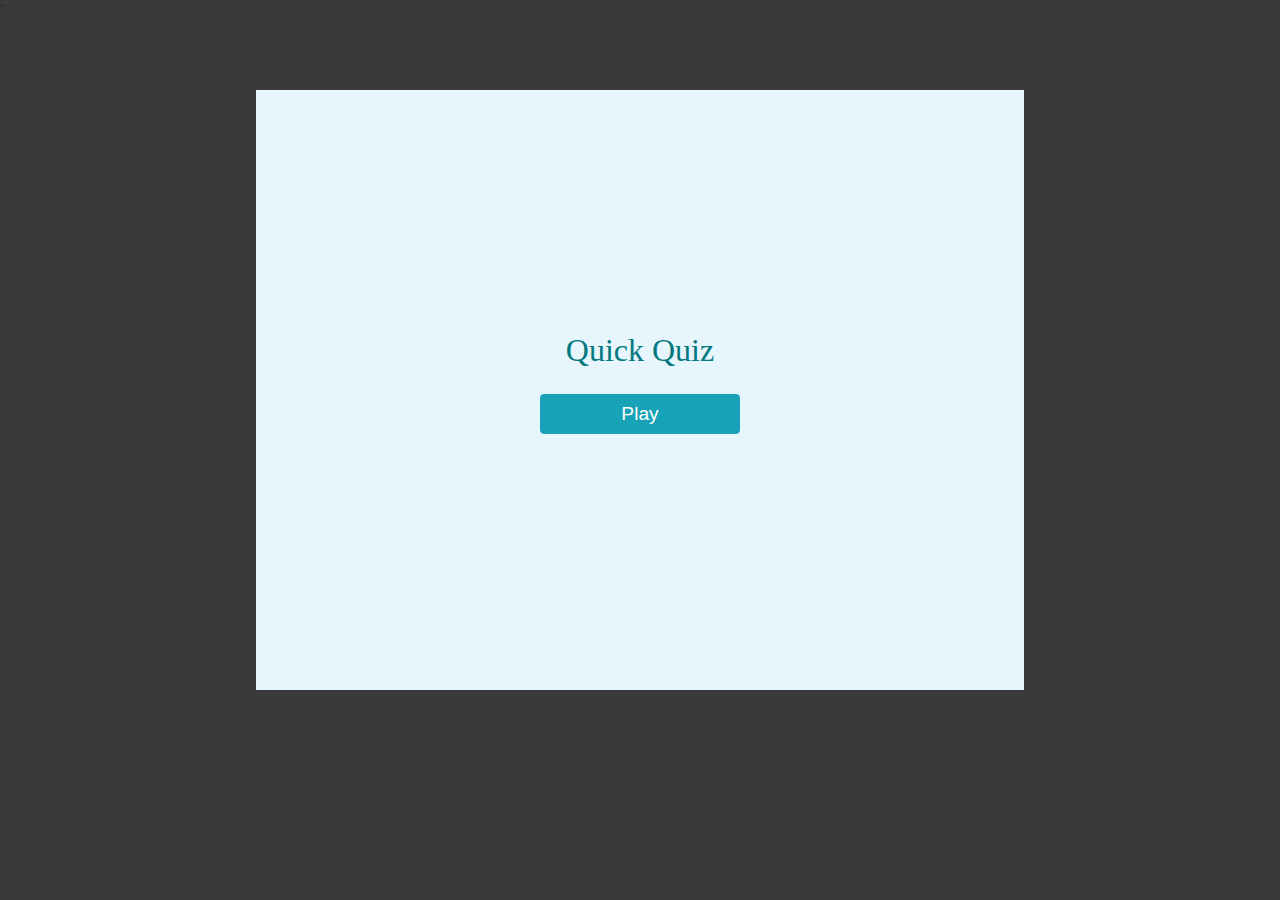
<file: index.html>
<!DOCTYPE html>
<html lang="en">
  <head>
    <meta charset="UTF-8" />
    <meta name="viewport" content="width=device-width, initial-scale=1.0" />
    <link
      rel="stylesheet"
      href="https://maxcdn.bootstrapcdn.com/bootstrap/4.0.0/css/bootstrap.min.css"
      integrity="sha384-Gn5384xqQ1aoWXA+058RXPxPg6fy4IWvTNh0E263XmFcJlSAwiGgFAW/dAiS6JXm"
      crossorigin="anonymous"
    />
    <link rel="stylesheet" href="style.css" />

    <script src="script.js" defer></script>
    <script
      src="https://code.jquery.com/jquery-3.2.1.slim.min.js"
      integrity="sha384-KJ3o2DKtIkvYIK3UENzmM7KCkRr/rE9/Qpg6aAZGJwFDMVNA/GpGFF93hXpG5KkN"
      crossorigin="anonymous"
    ></script>
    <script
      src="https://cdnjs.cloudflare.com/ajax/libs/popper.js/1.12.9/umd/popper.min.js"
      integrity="sha384-ApNbgh9B+Y1QKtv3Rn7W3mgPxhU9K/ScQsAP7hUibX39j7fakFPskvXusvfa0b4Q"
      crossorigin="anonymous"
    ></script>
    <script
      src="https://maxcdn.bootstrapcdn.com/bootstrap/4.0.0/js/bootstrap.min.js"
      integrity="sha384-JZR6Spejh4U02d8jOt6vLEHfe/JQGiRRSQQxSfFWpi1MquVdAyjUar5+76PVCmYl"
      crossorigin="anonymous"
    ></script>
    <title>Open Trivia DB Quiz</title>
  </head>
  <body>
    <div class="total">
      <div class="displaySection">
        <div id="quickQuiz">Quick Quiz</div>
        <div id="playButtonDiv">
          <a href="main.html">
            <button type="button" class="btn btn-info" id="playButton">
              Play
            </button>
          </a>
        </div>
      </div>
    </div>
    `
  </body>
</html>
</file>
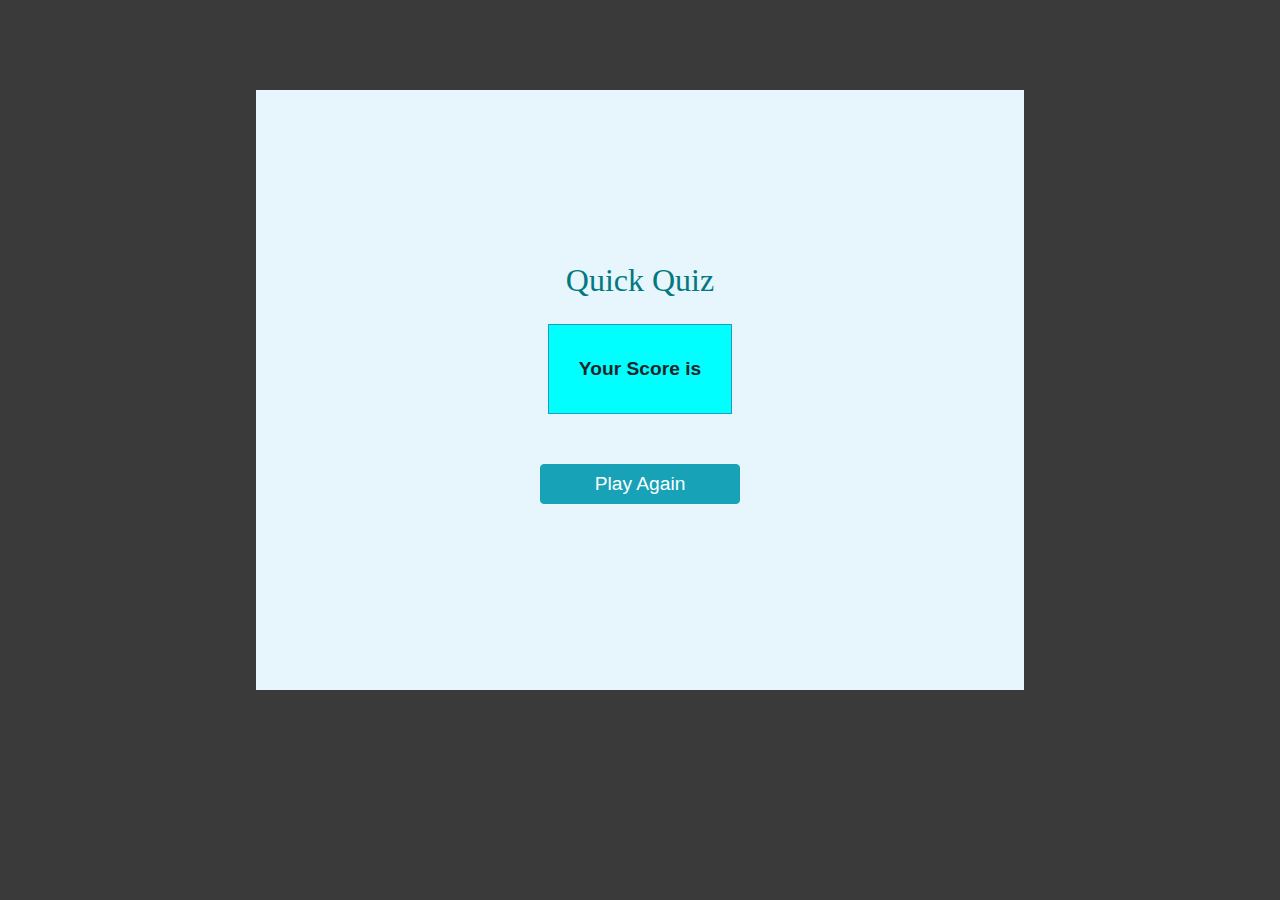
<file: end.html>
<!DOCTYPE html>
<html lang="en">
  <head>
    <meta charset="UTF-8" />
    <meta name="viewport" content="width=device-width, initial-scale=1.0" />
    <link
      rel="stylesheet"
      href="https://maxcdn.bootstrapcdn.com/bootstrap/4.0.0/css/bootstrap.min.css"
      integrity="sha384-Gn5384xqQ1aoWXA+058RXPxPg6fy4IWvTNh0E263XmFcJlSAwiGgFAW/dAiS6JXm"
      crossorigin="anonymous"
    />
    <link rel="stylesheet" href="style.css" />
    <title>Open Trivia DB Quiz</title>
  </head>
  <body>
    <div class="total">
      <div class="displaySection">
        <div id="quickQuiz">Quick Quiz</div>
        <div class="totalScore">Your Score is <span id="endscore"></span></div>
        <div id="playButtonDiv">
          <a href="main.html">
            <button type="button" class="btn btn-info" id="playButton">
              Play Again
            </button>
          </a>
        </div>
      </div>
    </div>

    <script>
      const displayScore = () => {
        document.getElementById("endscore").innerHTML = localStorage.getItem(
          "score"
        );
      };
      displayScore();
    </script>

    <script src="script.js" defer></script>
    <script
      src="https://code.jquery.com/jquery-3.2.1.slim.min.js"
      integrity="sha384-KJ3o2DKtIkvYIK3UENzmM7KCkRr/rE9/Qpg6aAZGJwFDMVNA/GpGFF93hXpG5KkN"
      crossorigin="anonymous"
    ></script>
    <script
      src="https://cdnjs.cloudflare.com/ajax/libs/popper.js/1.12.9/umd/popper.min.js"
      integrity="sha384-ApNbgh9B+Y1QKtv3Rn7W3mgPxhU9K/ScQsAP7hUibX39j7fakFPskvXusvfa0b4Q"
      crossorigin="anonymous"
    ></script>
    <script
      src="https://maxcdn.bootstrapcdn.com/bootstrap/4.0.0/js/bootstrap.min.js"
      integrity="sha384-JZR6Spejh4U02d8jOt6vLEHfe/JQGiRRSQQxSfFWpi1MquVdAyjUar5+76PVCmYl"
      crossorigin="anonymous"
    ></script>
  </body>
</html>
</file>
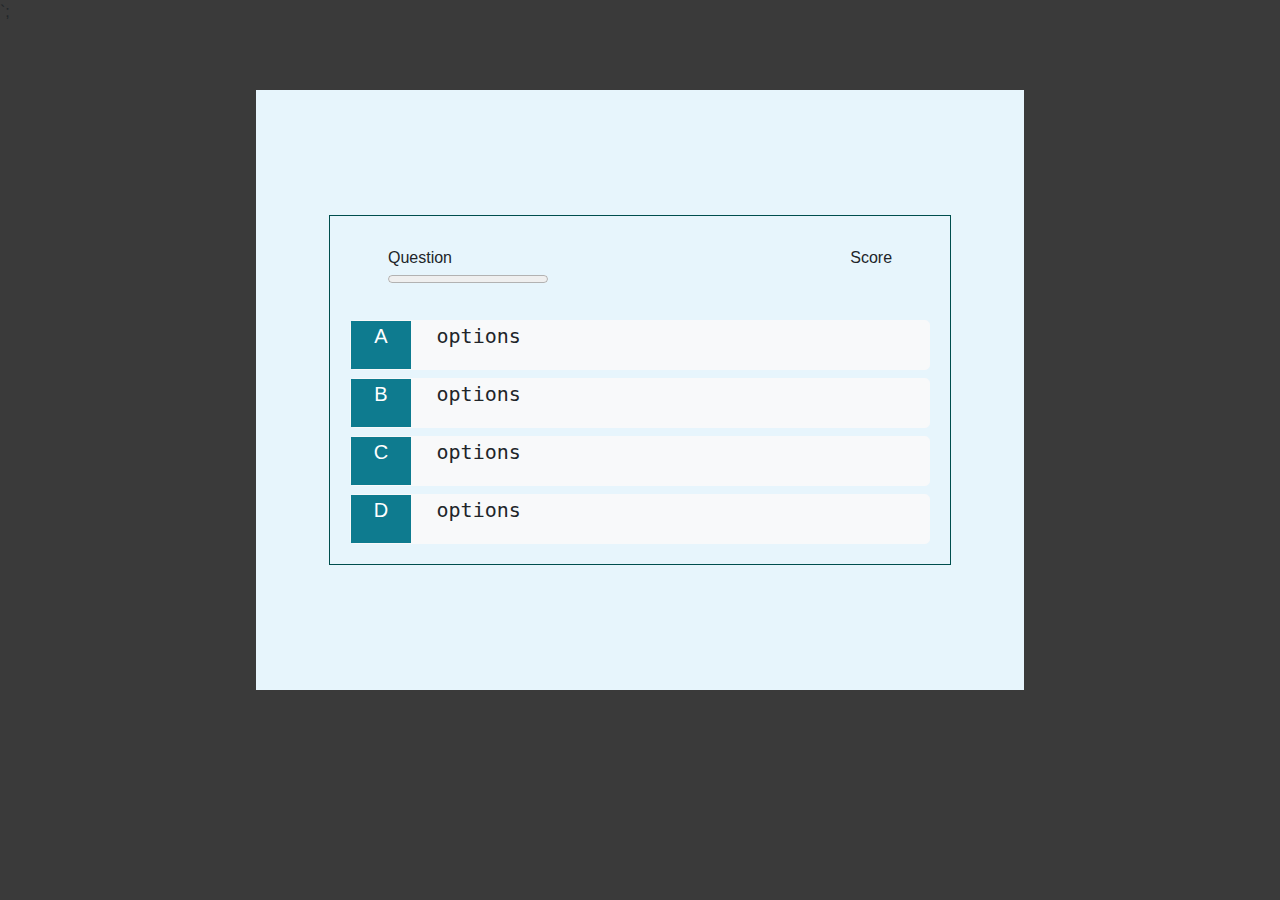
<file: main.html>
<!DOCTYPE html>
<html lang="en">
  <head>
    <meta charset="UTF-8" />
    <meta name="viewport" content="width=device-width, initial-scale=1.0" />
    <link
      rel="stylesheet"
      href="https://maxcdn.bootstrapcdn.com/bootstrap/4.0.0/css/bootstrap.min.css"
      integrity="sha384-Gn5384xqQ1aoWXA+058RXPxPg6fy4IWvTNh0E263XmFcJlSAwiGgFAW/dAiS6JXm"
      crossorigin="anonymous"
    />
    <link rel="stylesheet" href="style.css" />

    <script src="script.js" defer></script>
    <script
      src="https://code.jquery.com/jquery-3.2.1.slim.min.js"
      integrity="sha384-KJ3o2DKtIkvYIK3UENzmM7KCkRr/rE9/Qpg6aAZGJwFDMVNA/GpGFF93hXpG5KkN"
      crossorigin="anonymous"
    ></script>
    <script
      src="https://cdnjs.cloudflare.com/ajax/libs/popper.js/1.12.9/umd/popper.min.js"
      integrity="sha384-ApNbgh9B+Y1QKtv3Rn7W3mgPxhU9K/ScQsAP7hUibX39j7fakFPskvXusvfa0b4Q"
      crossorigin="anonymous"
    ></script>
    <script
      src="https://maxcdn.bootstrapcdn.com/bootstrap/4.0.0/js/bootstrap.min.js"
      integrity="sha384-JZR6Spejh4U02d8jOt6vLEHfe/JQGiRRSQQxSfFWpi1MquVdAyjUar5+76PVCmYl"
      crossorigin="anonymous"
    ></script>
    <title>Open Trivia DB Quiz</title>
  </head>
  <body onload="loadMainPage()">
    <div class="total">
      <div class="middle">
        <div class="currentDetails">
          <span class="leftDetails">
            <div>
              <span>Question</span>
              <span id="qNum"></span>
            </div>
            <div>
              <progress
                class="range"
                id="range"
                min="0"
                max="10"
                value="0"
                id="progress"
              ></progress>
            </div>
          </span>
          <span class="rightDetails">
            <div>Score</div>
            <div id="score"></div>
          </span>
        </div>
        <div class="qaBlock">
          <p id="question"></p>
          <button
            type="button"
            class="btn btn-light btn-lg btn-block optionButtons"
          >
            <div class="option">A</div>
            <div class="answers" id="optA" onclick="changeQnum(this)">
              options
            </div>
          </button>
          <button
            type="button"
            class="btn btn-light btn-lg btn-block optionButtons"
          >
            <div class="option">B</div>
            <div class="answers" id="optB" onclick="changeQnum(this)">
              options
            </div>
          </button>
          <button
            type="button"
            class="btn btn-light btn-lg btn-block optionButtons"
          >
            <div class="option">C</div>
            <div class="answers" id="optC" onclick="changeQnum(this)">
              options
            </div>
          </button>
          <button
            type="button"
            class="btn btn-light btn-lg btn-block optionButtons"
          >
            <div class="option">D</div>
            <div class="answers" id="optD" onclick="changeQnum(this)">
              options
            </div>
          </button>
        </div>
      </div>
    </div>
    `;
  </body>
</html>
</file>
<file: style.css>
* {
    box-sizing: border-box;
    margin: 0 auto;
    padding: 0;
}

body {
    background-color: rgb(58, 58, 58);
}

.total {
    background-color: rgb(231, 245, 252);
    display: flex;
    align-items: center;
    justify-content: center;
    position: absolute;
    top: 10%;
    left: 20%;
    padding: 3%;
    height: 600px;
    width: 60%;
}

.displaySection {
    padding: 15px;
    display: flex;
    flex-direction: column;
    align-items: center;
    justify-content: center;
}

#quickQuiz {
    font-size: 2rem;
    font-family: 'Times New Roman', Times, serif, Arial, Helvetica, sans-serif;
    color: rgb(2, 121, 129);
    margin-bottom: 20px;
}

#playButtonDiv, #highscoreButtonDiv {
    height: 60px;
}

#playButton, #highscoreButton {
    padding: 5px 30px;
    height: 40px;
    text-align: center;
    font-size: 1.2rem;
}

#playButton {
    width: 200px;
}

#highscoreButton {
    width: 250px;
}

.middle {
    border: 1px double rgb(0, 78, 78);
    padding: 20px;
    width: 90%;
}

.currentDetails {
    display: flex;
    flex-direction: row;
    justify-content: space-between;
    padding: 10px;
}

.leftDetails {
    margin-left: 5%;
}

.rightDetails {
    text-align: right;
    margin-right: 5%;
}

.optionButtons {
    padding: 0 !important;
    margin: 0;
    height: 50px;
}

#question {
    font-size: 1.1rem;
    font-weight: bold;
}

.optionButtons:hover {
    background-color: rgb(206, 248, 255);
    border: 1px solid rgb(14, 123, 143);
    cursor: pointer
}

.option {
    display: inline-block;
    width: 60px;
    height: 48px;
    background-color: rgb(14, 123, 143);
    color: white;
}

.answers {
    display: inline-block;
    text-align: left;
    font-family: monospace;
    padding-left: 20px;
    width: 90%;
}

#score {
    font-size: large;
    font-weight: bolder;
}

.totalScore {
    font-weight: bolder;
    font-size: larger;
    padding: 30px;
    margin-top: 0;
    margin-bottom: 50px;
    background-color: aqua;
    border: 1px solid rgb(33, 156, 194);
}

@media (max-width: 991.98px) {
    .total {
        width: 85%;
        height: 85%;
        position: absolute;
        top: 5%;
        left: 9%;
    }
}

@media screen and (max-width: 767.98px) {
    .total {
        width: 100%;
        height: 100%;
        position: absolute;
        top: 0;
        left: 0;
    }
}
</file>
